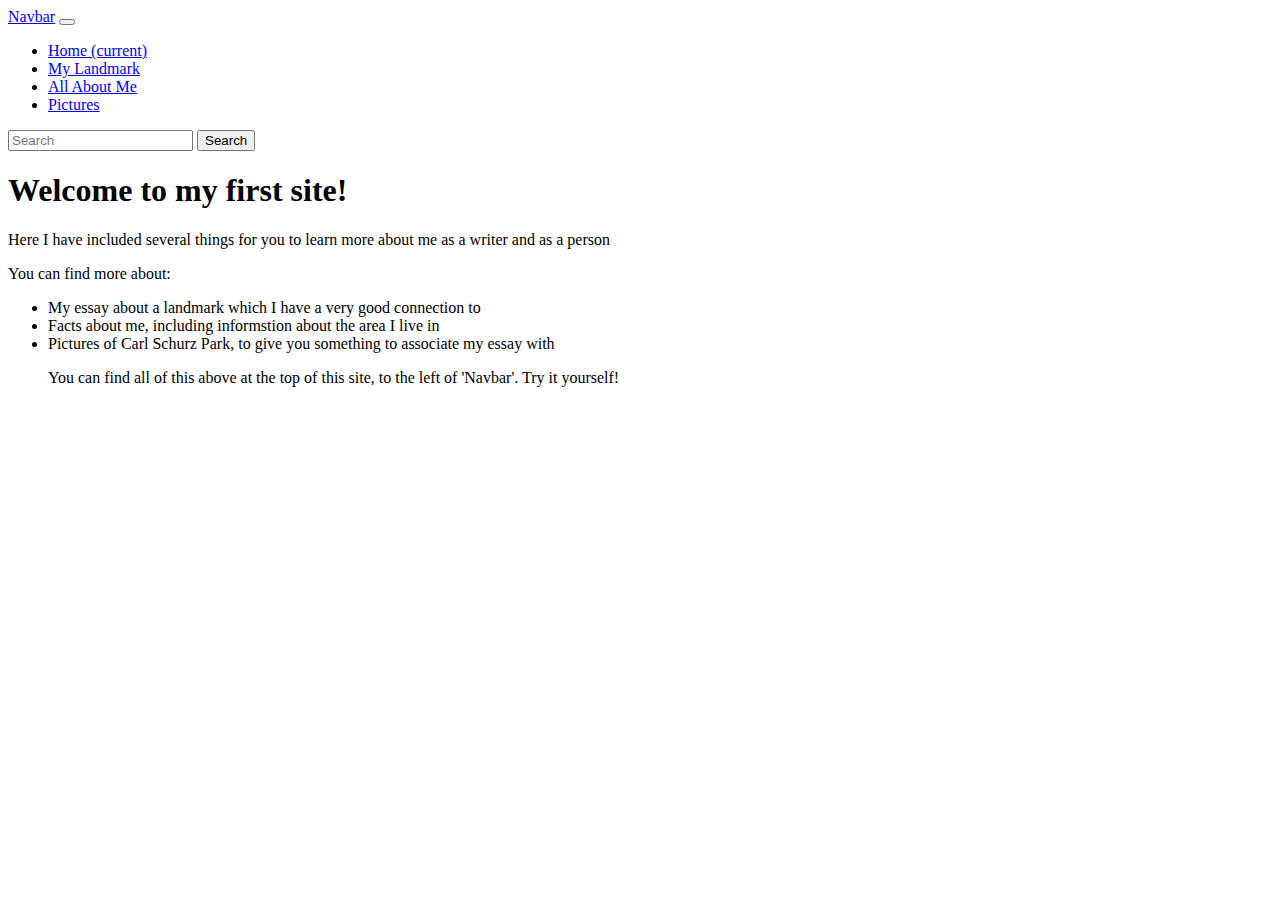
<file: homepage/index.html>
<!DOCTYPE html>
<html lang="en">
    <head>
<link rel="stylesheet" href="https://cdn.jsdelivr.net/npm/bootstrap@4.5.3/dist/css/bootstrap.min.css" integrity="sha384-TX8t27EcRE3e/ihU7zmQxVncDAy5uIKz4rEkgIXeMed4M0jlfIDPvg6uqKI2xXr2" crossorigin="anonymous">
<script src="https://code.jquery.com/jquery-3.5.1.slim.min.js" integrity="sha384-DfXdz2htPH0lsSSs5nCTpuj/zy4C+OGpamoFVy38MVBnE+IbbVYUew+OrCXaRkfj" crossorigin="anonymous"></script>
<script src="https://cdn.jsdelivr.net/npm/bootstrap@4.5.3/dist/js/bootstrap.bundle.min.js" integrity="sha384-ho+j7jyWK8fNQe+A12Hb8AhRq26LrZ/JpcUGGOn+Y7RsweNrtN/tE3MoK7ZeZDyx" crossorigin="anonymous"></script>
<link href="styles.css" rel="stylesheet">
<title>Carl Schurz</title>

</head>
<body>
<nav class="navbar navbar-expand-lg navbar-light bg-light">
  <a class="navbar-brand" href="#">Navbar</a>
  <button class="navbar-toggler" type="button" data-toggle="collapse" data-target="#navbarSupportedContent" aria-controls="navbarSupportedContent" aria-expanded="false" aria-label="Toggle navigation">
    <span class="navbar-toggler-icon"></span>
  </button>

  <div class="collapse navbar-collapse" id="navbarSupportedContent">
    <ul class="navbar-nav mr-auto">
      <li class="nav-item active">
        <a class="nav-link" href="index.html">Home <span class="sr-only">(current)</span></a>
      </li>
      <li class="nav-item">
        <a class="nav-link" href="mylandmark.html">My Landmark</a>
      </li>
       <li class="nav-item">
        <a class="nav-link" href="mypage.html">All About Me</a>
      </li>
       <li class="nav-item">
        <a class="nav-link" href="pictures.html">Pictures</a>
      </li>


    </ul>
    <form class="form-inline my-2 my-lg-0">
      <input class="form-control mr-sm-2" type="search" placeholder="Search" aria-label="Search">
      <button class="btn btn-outline-success my-2 my-sm-0" type="submit">Search</button>
    </form>
  </div>
</nav>

<h1>
  Welcome to my first site!
</h1>

<p>
  Here I have included several things for you to learn more about me as a writer and as a person
</p>
<p>You can find more about:
</p>

<ul>
  <li>
    My essay about a landmark which I have a very good connection to
  </li>
  <li>
    Facts about me, including informstion about the area I live in
  </li>
  <li>
    Pictures of Carl Schurz Park, to give you something to associate my essay with
  </li>

<p>
You can find all of this above at the top of this site, to the left of 'Navbar'. Try it yourself!
</p>

</ul>




</body>
</file>
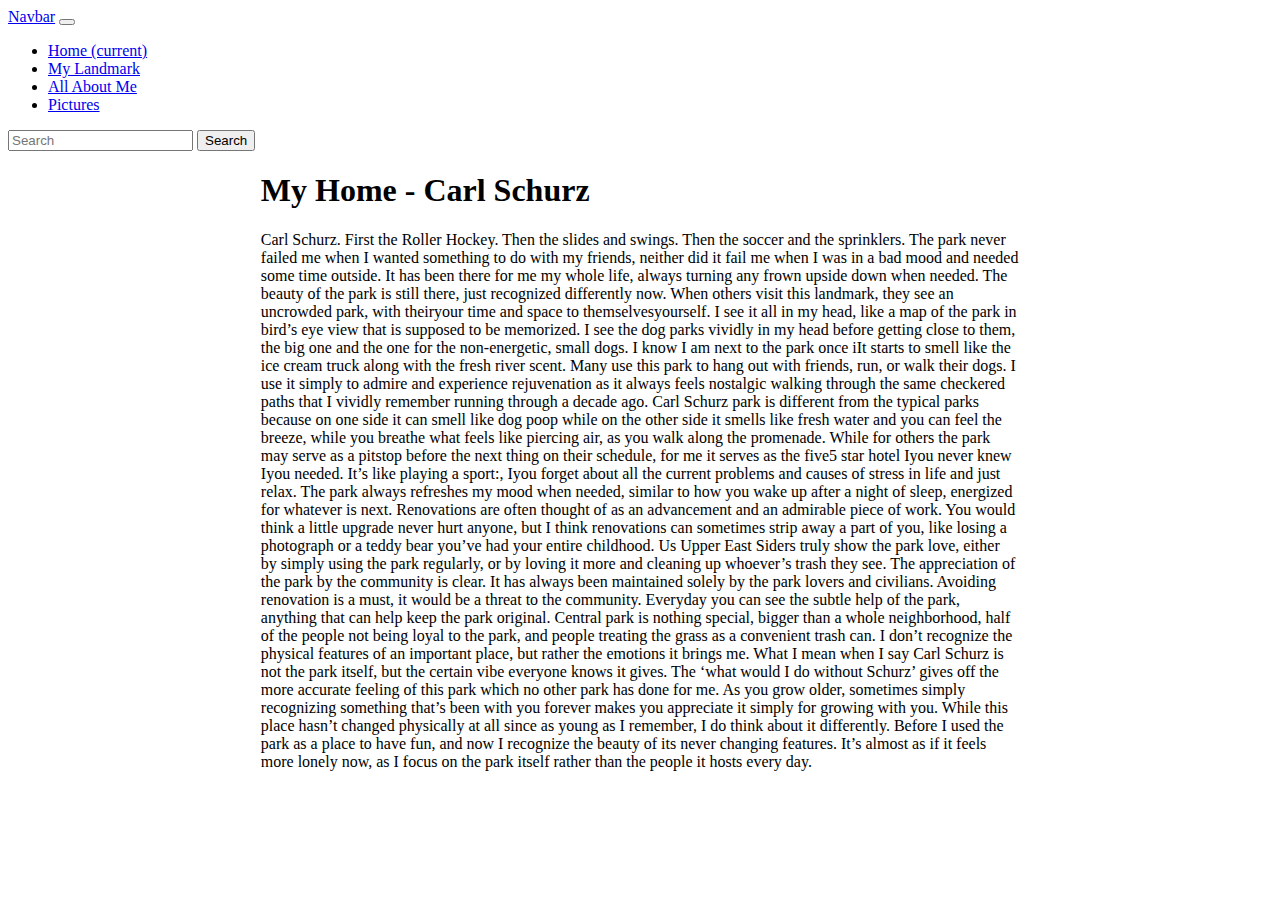
<file: homepage/mylandmark.html>
<!DOCTYPE html>
<html lang="en">
    <head>
<link rel="stylesheet" href="https://cdn.jsdelivr.net/npm/bootstrap@4.5.3/dist/css/bootstrap.min.css" integrity="sha384-TX8t27EcRE3e/ihU7zmQxVncDAy5uIKz4rEkgIXeMed4M0jlfIDPvg6uqKI2xXr2" crossorigin="anonymous">
<script src="https://code.jquery.com/jquery-3.5.1.slim.min.js" integrity="sha384-DfXdz2htPH0lsSSs5nCTpuj/zy4C+OGpamoFVy38MVBnE+IbbVYUew+OrCXaRkfj" crossorigin="anonymous"></script>
<script src="https://cdn.jsdelivr.net/npm/bootstrap@4.5.3/dist/js/bootstrap.bundle.min.js" integrity="sha384-ho+j7jyWK8fNQe+A12Hb8AhRq26LrZ/JpcUGGOn+Y7RsweNrtN/tE3MoK7ZeZDyx" crossorigin="anonymous"></script>
<link href="styles.css" rel="stylesheet">
<title>Carl Schurz</title>

</head>
<body>
<nav class="navbar navbar-expand-lg navbar-light bg-light">
  <a class="navbar-brand" href="#">Navbar</a>
  <button class="navbar-toggler" type="button" data-toggle="collapse" data-target="#navbarSupportedContent" aria-controls="navbarSupportedContent" aria-expanded="false" aria-label="Toggle navigation">
    <span class="navbar-toggler-icon"></span>
  </button>

  <div class="collapse navbar-collapse" id="navbarSupportedContent">
    <ul class="navbar-nav mr-auto">
      <li class="nav-item active">
        <a class="nav-link" href="index.html">Home <span class="sr-only">(current)</span></a>
      </li>
      <li class="nav-item">
        <a class="nav-link" href="mylandmark.html">My Landmark</a>
      </li>
       <li class="nav-item">
        <a class="nav-link" href="mypage.html">All About Me</a>
      </li>
       <li class="nav-item">
        <a class="nav-link" href="pictures.html">Pictures</a>
      </li>


    </ul>
    <form class="form-inline my-2 my-lg-0">
      <input class="form-control mr-sm-2" type="search" placeholder="Search" aria-label="Search">
      <button class="btn btn-outline-success my-2 my-sm-0" type="submit">Search</button>
    </form>
  </div>
</nav>
<div class = "indent">
<h1>My Home - Carl Schurz</h1>
<p>
Carl Schurz. First the Roller Hockey. Then the slides and swings. Then the soccer and the sprinklers. The park never failed me when I wanted something to do with my friends, neither did it fail me when I was in a bad mood and needed some time outside. It has been there for me my whole life, always turning any frown upside down when needed. The beauty of the park is still there, just recognized differently now.
When others visit this landmark, they see an uncrowded park, with theiryour time and space to themselvesyourself. I see it all in my head, like a map of the park in bird’s eye view that is supposed to be memorized. I see the dog parks vividly in my head before getting close to them, the big one and the one for the non-energetic, small dogs. I know I am next to the park once iIt starts to smell like the ice cream truck along with the fresh river scent.
Many use this park to hang out with friends, run, or walk their dogs. I use it simply to admire and experience rejuvenation as it always feels nostalgic walking through the same checkered paths that I vividly remember running through a decade ago. Carl Schurz park is different from the typical parks because on one side it can smell like dog poop while on the other side it smells like fresh water and you can feel the breeze, while you breathe what feels like piercing air, as you walk along the promenade. While for others the park may serve as a pitstop before the next thing on their schedule, for me it serves as the five5 star hotel Iyou never knew Iyou needed. It’s like playing a sport:, Iyou forget about all the current problems and causes of stress in life and just relax. The park always refreshes my mood when needed, similar to how you wake up after a night of sleep, energized for whatever is next.
Renovations are often thought of as an advancement and an admirable piece of work. You would think a little upgrade never hurt anyone, but I think renovations can sometimes strip away a part of you, like losing a photograph or a teddy bear you’ve had your entire childhood. Us Upper East Siders truly show the park love, either by simply using the park regularly, or by loving it more and cleaning up whoever’s trash they see. The appreciation of the park by the community is clear. It has always been maintained solely by the park lovers and civilians. Avoiding renovation is a must, it would be a threat to the community. Everyday you can see the subtle help of the park, anything that can help keep the park original.
Central park is nothing special, bigger than a whole neighborhood, half of the people not being loyal to the park, and people treating the grass as a convenient trash can. I don’t recognize the physical features of an important place, but rather the emotions it brings me. What I mean when I say Carl Schurz is not the park itself, but the certain vibe everyone knows it gives. The ‘what would I do without Schurz’ gives off the more accurate feeling of this park which no other park has done for me.
As you grow older, sometimes simply recognizing something that’s been with you forever makes you appreciate it simply for growing with you. While this place hasn’t changed physically at all since as young as I remember, I do think about it differently. Before I used the park as a place to have fun, and now I recognize the beauty of its never changing features. It’s almost as if it feels more lonely now, as I focus on the park itself rather than the people it hosts every day.
</p>

</div>

</body>
</file>
<file: homepage/styles.css>
.indent{
    margin-left:auto;
    margin-right:auto;
    max-width:60%;
    
    
    
    }
</file>
